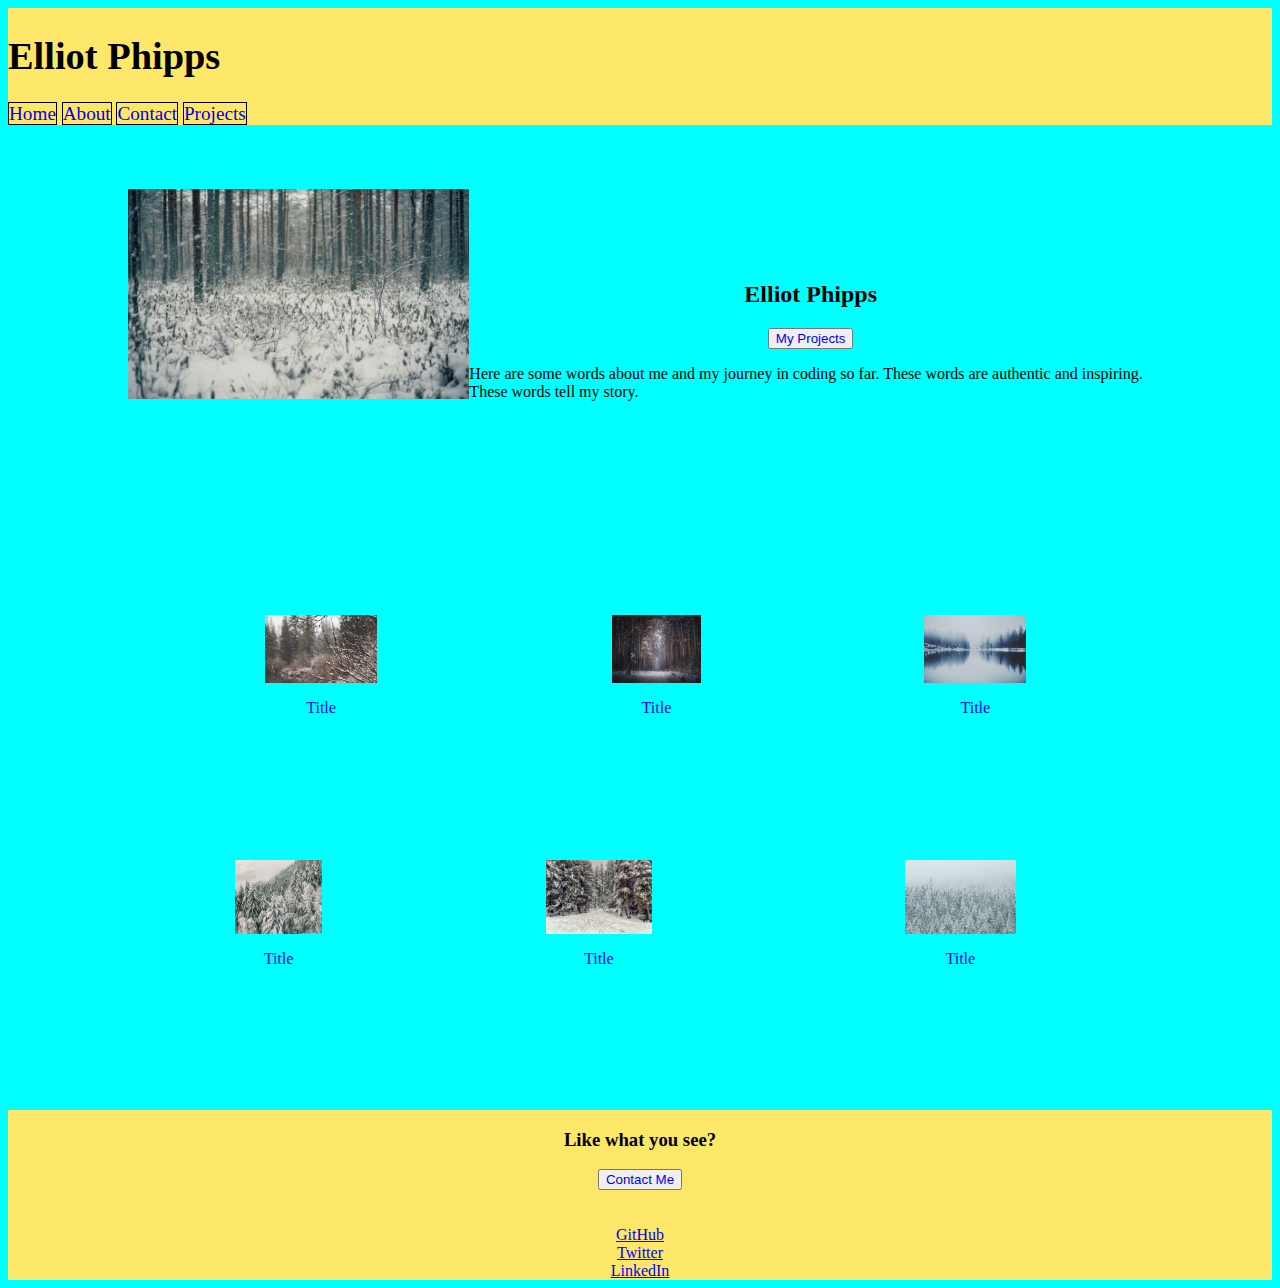
<file: index.html>
<!DOCTYPE html>

<html lang="en">

<head>

    <meta charset="UTF-8">

    <meta name="viewport" content="width=device-width, initial-scale=1.0">



    <title>Elliot Phipps</title>

    <link rel="stylesheet" href="/style/index.css"/>

</head>

<body>
    
    <header id="nav-bar">

        <h1>Elliot Phipps</h1>

        <nav>

            <a href="index.html">Home</a>

            <a href="about.html">About</a>

            <a href="contact.html">Contact</a>

            <a href="projects.html">Projects</a>

        </nav>

    </header>

    <div class="main-content">

       
        <div class="about">

            <img src="images/winter1.jpg" alt="">

            <div id="about-section">

                <h2>Elliot Phipps</h2>

                <button><a href="projects.html">My Projects</a></button>

                <p>Here are some words about me and my journey in coding so far. These words are authentic and 
                    
                inspiring. These words tell my story.</p>

            </div>

        </div>

        <div class="project-container">

            <div id="project1">

                <img src="images/winter2.jpg" alt="">

                <p class="p"><a href="projects.html">Title</a></p>

            </div>

            <div id="project2">

                <img src="images/winter3.jpg" alt="">

                <p class="p"><a href="projects.html">Title</a></p>

            </div>

            <div id="project3">

                <img src="images/winter4.jpg" alt="">

                <p class="p"><a href="projects.html">Title</a></p>

            </div>

        </div>

        <div class="project-container2">

            <div id="project4">

                <img src="images/winter6.jpg" alt="">

                <p class="p"><a href="projects.html">Title</a></p>

            </div>

            <div id="project5">

                <img src="images/winter7.jpg" alt="">

                <p class="p"><a href="projects.html">Title</a></p>

            </div>

            <div id="project6">

                <img src="images/winter8.jpg" alt="">

                <p class="p"><a href="projects.html">Title</a></p>

            </div>
            
        </div>

    </div>

    <footer>

        <h3>Like what you see?</h3>

        <button><a href="contact.html">Contact Me</a></button>

        <br>

        <br>

        <a href="https://github.com/ElliotPhipps" target="_blank">GitHub</a>

        <a href="https://twitter.com/ElliotPhipps4" target="_blank">Twitter</a>

        <a href="https://www.linkedin.com/in/elliotphipps/" target="_blank">LinkedIn</a>

    </footer>

</body>

</html>
</file>
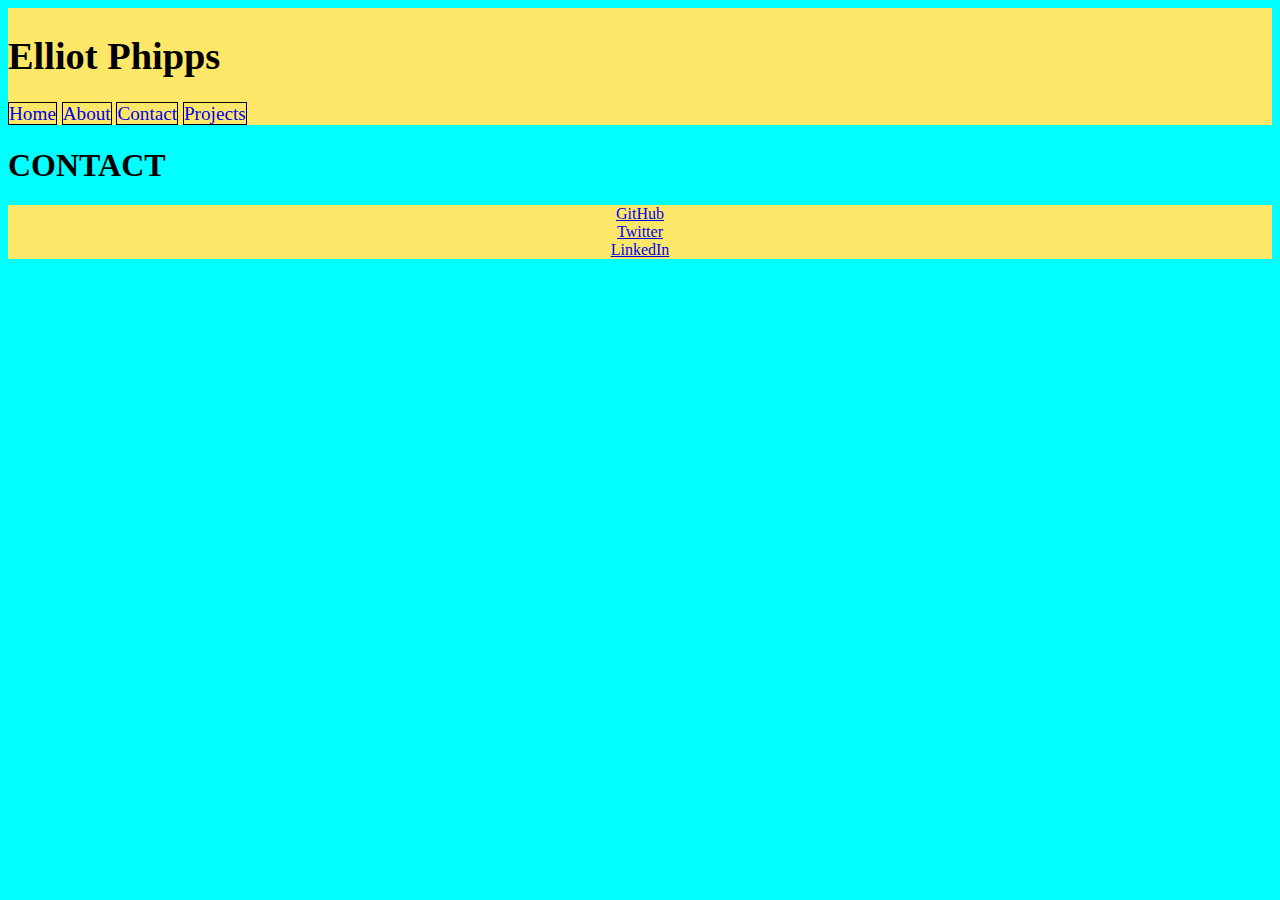
<file: contact.html>
<!DOCTYPE html>

<html lang="en">

<head>

    <meta charset="UTF-8">

    <meta name="viewport" content="width=    <h1> ABOUT </h1>, initial-scale=1.0">

    <title>CONTACT</title>

    <link rel="stylesheet" href="/style/index.css"/>

</head>

<body>
    
    <header id="nav-bar">

        <h1>Elliot Phipps</h1>

        <nav>

            <a href="index.html">Home</a>

            <a href="about.html">About</a>

            <a href="contact.html">Contact</a>

            <a href="projects.html">Projects</a>

        </nav>

    </header>

    <h1> CONTACT </h1>

    <footer>

        <a href="https://github.com/ElliotPhipps" target="_blank">GitHub</a>

        <a href="https://twitter.com/ElliotPhipps4" target="_blank">Twitter</a>

        <a href="https://www.linkedin.com/in/elliotphipps/" target="_blank">LinkedIn</a>

    </footer>

</body>

</html>
</file>
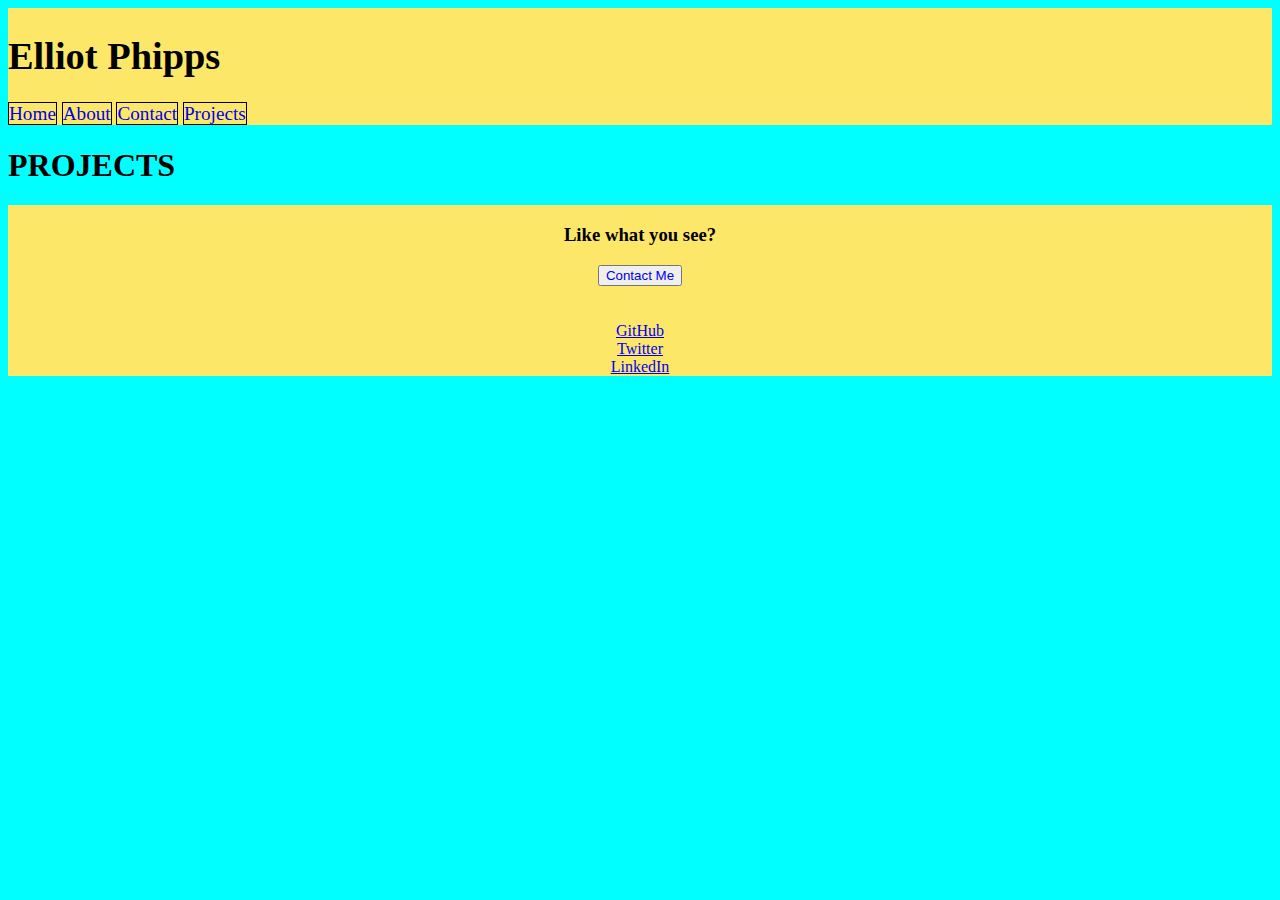
<file: projects.html>
<!DOCTYPE html>

<html lang="en">

<head>

    <meta charset="UTF-8">

    <meta name="viewport" content="width=device-width, initial-scale=1.0">

    <title>PROJECTS</title>

    <link rel="stylesheet" href="/style/index.css"/>

</head>

<body>
    
    <header id="nav-bar">

        <h1>Elliot Phipps</h1>

        <nav>

            <a href="index.html">Home</a>

            <a href="about.html">About</a>

            <a href="contact.html">Contact</a>

            <a href="projects.html">Projects</a>

        </nav>

    </header>
    
    <h1> PROJECTS </h1>

    <footer>

        <h3>Like what you see?</h3>

        <button><a href="contact.html">Contact Me</a></button>

        <br>

        <br>

        <a href="https://github.com/ElliotPhipps" target="_blank">GitHub</a>

        <a href="https://twitter.com/ElliotPhipps4" target="_blank">Twitter</a>

        <a href="https://www.linkedin.com/in/elliotphipps/" target="_blank">LinkedIn</a>

    </footer>

</body>

</html>
</file>
<file: style/index.css>
/* Add CSS styling here */
* {

    box-sizing: border-box;

}

body{
    
    background-color: aqua;
    
}

img {

    width: 30%;

    height: 70%;
    
}

#nav-bar{
    
    font-size: larger;
    
    background-color:#fde769;

    display: flex;

    flex-direction: column;

    justify-content: space-between;

    align-items: flex-start;

}

#nav-bar nav a {

    text-decoration: none;

    border: 1px solid black;

}

nav a:hover {

    border: solid;

    background-color: aqua;

    text-decoration: none;
    
}

.about {

    display: flex;

    flex-direction: row;

    justify-content: center;

    margin: 5%;

    height: 300px;
    
}

.about img {

    display: flex;

    justify-content: center;

    align-items: center;

}

#about-section {
    
    width: 60%;

    display: flex;

    justify-content: center;

    flex-direction: column;

    align-items: center;
   
}

button a {

    text-decoration: none;

}

button:hover {

    background-color: aqua;

    border: 1px solid white;

}

.project-container {

    display: flex;
    
    justify-content: space-around;
    
    margin: 10%;

}

.project-container2 {

    display: flex;
    
    justify-content: space-around;
    
    margin: 10%;
   
}

.p a {

    text-decoration: none;

}

.p:hover {

    background-color: #fde769;

    border: 1px solid white;

}

#project1 {
    
    display: flex;

    justify-content: space-evenly;

    align-items: center;

    flex-direction: column;
    
}

#project2 {
    
    display: flex;

    justify-content: space-evenly;

    align-items: center;

    flex-direction: column;
    
}

#project3 {
    
    display: flex;

    justify-content: space-evenly;

    align-items: center;

    flex-direction: column;
    
}

#project4 {
    
    display: flex;

    justify-content: space-evenly;

    align-items: center;

    flex-direction: column;
    
}

#project5 {
    
    display: flex;

    justify-content: space-evenly;

    align-items: center;

    flex-direction: column;
    
}

#project6 {
    
    display: flex;

    justify-content: space-evenly;

    align-items: center;

    flex-direction: column;
   
}

footer {

    display: flex;

    flex-direction: column;

    justify-content: space-between;

    align-items: center;

    background-color: #fde769;

}

footer a {
 
    justify-content: space-between;
    
}
</file>
